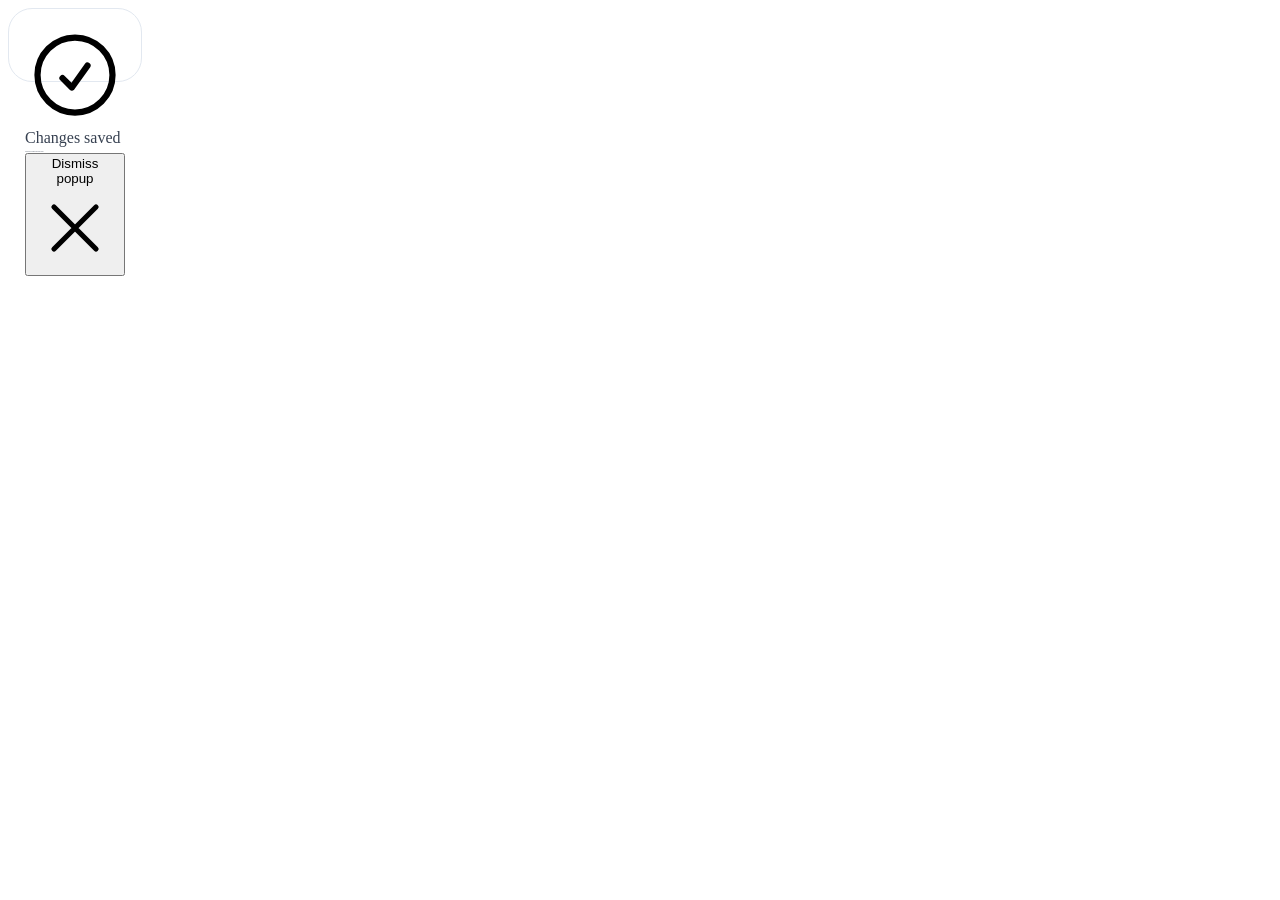
<file: Animation/popUpEmail.html>
<!DOCTYPE html>
<html lang="en">
<head>
  <meta charset="UTF-8">
  <meta name="viewport" content="width=device-width, initial-scale=1.0">
  <title>Document</title>
  <link rel="stylesheet" href="./popUpEmail.css">
</head>
<body>
  <!-- <div class="popUpEmail">
     <p class="cookieHeading">We use .</p>
     <p class="description">Mensaje Enviado Exitosamente</p>
     <button class="oKButton">Aceptar</button>
   </div> -->
   <!-- rounded-xl border border-gray-100 bg-white p-4 -->
   <div role="alert" class="emailMessageContainer">
    <!-- <div class="flex items-start gap-4"></div> -->
    <div class="emailMessage">
      <!-- <span class="text-green-600"> -->
      <span class="tick"></span>
        <svg
          xmlns="http://www.w3.org/2000/svg"
          fill="none"
          viewBox="0 0 24 24"
          stroke-width="1.5"
          stroke="currentColor"
          class="h-6 w-6"
        >
          <path
            stroke-linecap="round"
            stroke-linejoin="round"
            d="M9 12.75L11.25 15 15 9.75M21 12a9 9 0 11-18 0 9 9 0 0118 0z"
          />
        </svg>
      </span>
  
      <!-- <div class="flex-1"> -->
      <div class="textContainer"></div>
        <strong class="block font-medium text-gray-900"> Changes saved </strong>
  
        <p class="mt-1 text-sm text-gray-700">Your product changes have been saved.</p>
      </div>
  
      <button class="text-gray-500 transition hover:text-gray-600">
        <span class="sr-only">Dismiss popup</span>
  
        <svg
          xmlns="http://www.w3.org/2000/svg"
          fill="none"
          viewBox="0 0 24 24"
          stroke-width="1.5"
          stroke="currentColor"
          class="h-6 w-6"
        >
          <path stroke-linecap="round" stroke-linejoin="round" d="M6 18L18 6M6 6l12 12" />
        </svg>
      </button>
    </div>
  </div>
   
   
</body>
</html>
</file>
<file: Animation/popUpEmail.css>
.card {
  width: 300px;
  height: 220px;
  background-color: rgb(255, 255, 255);
  border-radius: 8px;
  display: flex;
  flex-direction: column;
  align-items: center;
  justify-content: center;
  padding: 20px 30px;
  gap: 13px;
  position: relative;
  overflow: hidden;
  box-shadow: 2px 2px 20px rgba(0, 0, 0, 0.062);
}
.emailMessageContainer{
  border-radius: 1.5rem;
  border: 1px solid #e2e8f0;
  background-color: #ffffff;
  padding: 1rem;
  height: 40px;
  width: 100px;
}
.emailMessage{
  align-items: flex-start;
  gap: 1rem;
}
.emailMessage .tick{
  height: 1.5rem;
  width: 1.5rem;
  color: #45bb78;
}
.emailMessage .textContainer{
  flex: 1;
}
.emailMessage strong{
  display: block;
  font-weight: 500;
  color: #374151;
}
.emailMessage p{
  margin-top: 0.25rem;
  font-size: 0.075rem;
  color: #4b5563;
}
.emailMessage button{
  color: #6b7280;
  transition: color 0.2s ease;
}
.emailMessage button:hover{
  color: #4b5563;
}
.emailMessage button svg{
  height: 1.5rem;
  width: 1.5rem;
}
</file>
